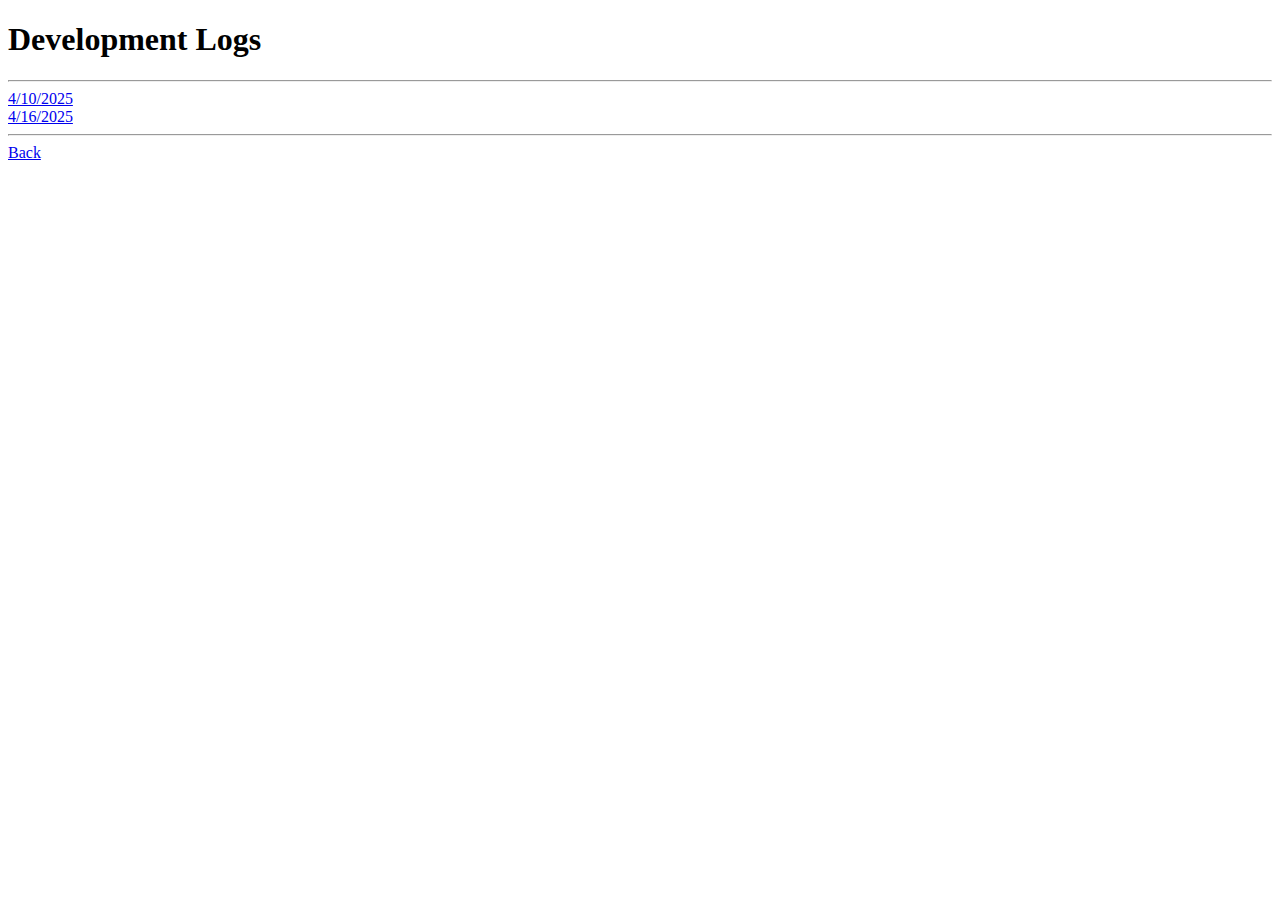
<file: devlog/index.html>
<!DOCTYPE html>

<html>
    <head>
        <title>RPTOI's Devlogs</title>
    </head>
    <body>
        <h1>Development Logs</h1>
        <hr>
        <a href="devlog01.html">4/10/2025</a>
        <br>
        <a href="devlog02.html">4/16/2025</a>
        <hr>
        <footer>
            <a href="../index.html">Back</a>
        </footer>
    </body>
</html>
</file>
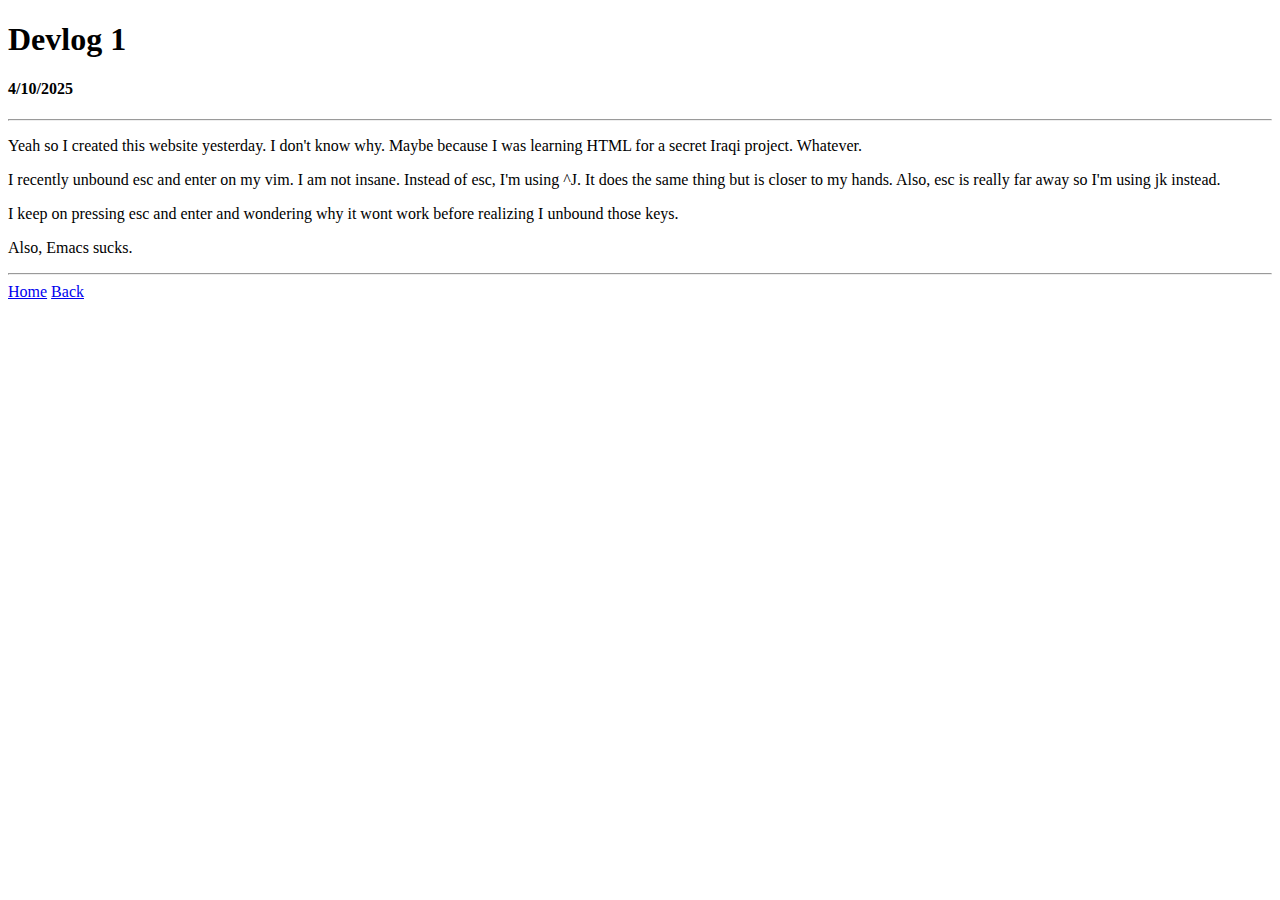
<file: devlog/devlog01.html>
<!DOCTYPE html>

<html>
    <head>
        <title>Devlog 1</title>
    </head>
    <body>
        <h1>Devlog 1</h1>
        <h4>4/10/2025</h4>
        <hr>
        <p>
            Yeah so I created this website yesterday. I don't know why. Maybe
            because I was learning HTML for a secret Iraqi project. Whatever.
        </p>
        <p>
            I recently unbound esc and enter on my vim. I am not insane. Instead of
            esc, I'm using ^J. It does the same thing but is closer to my hands. Also,
            esc is really far away so I'm using jk instead.
        </p>
        <p>
            I keep on pressing esc and enter and wondering why it wont work before
            realizing I unbound those keys.
        </p>
        <p>
            Also, Emacs sucks.
        </p>
        <hr>
        <footer>
            <a href="../index.html">Home</a>
            <a href="index.html">Back</a>
        </footer>
    </body>
</html>
</file>
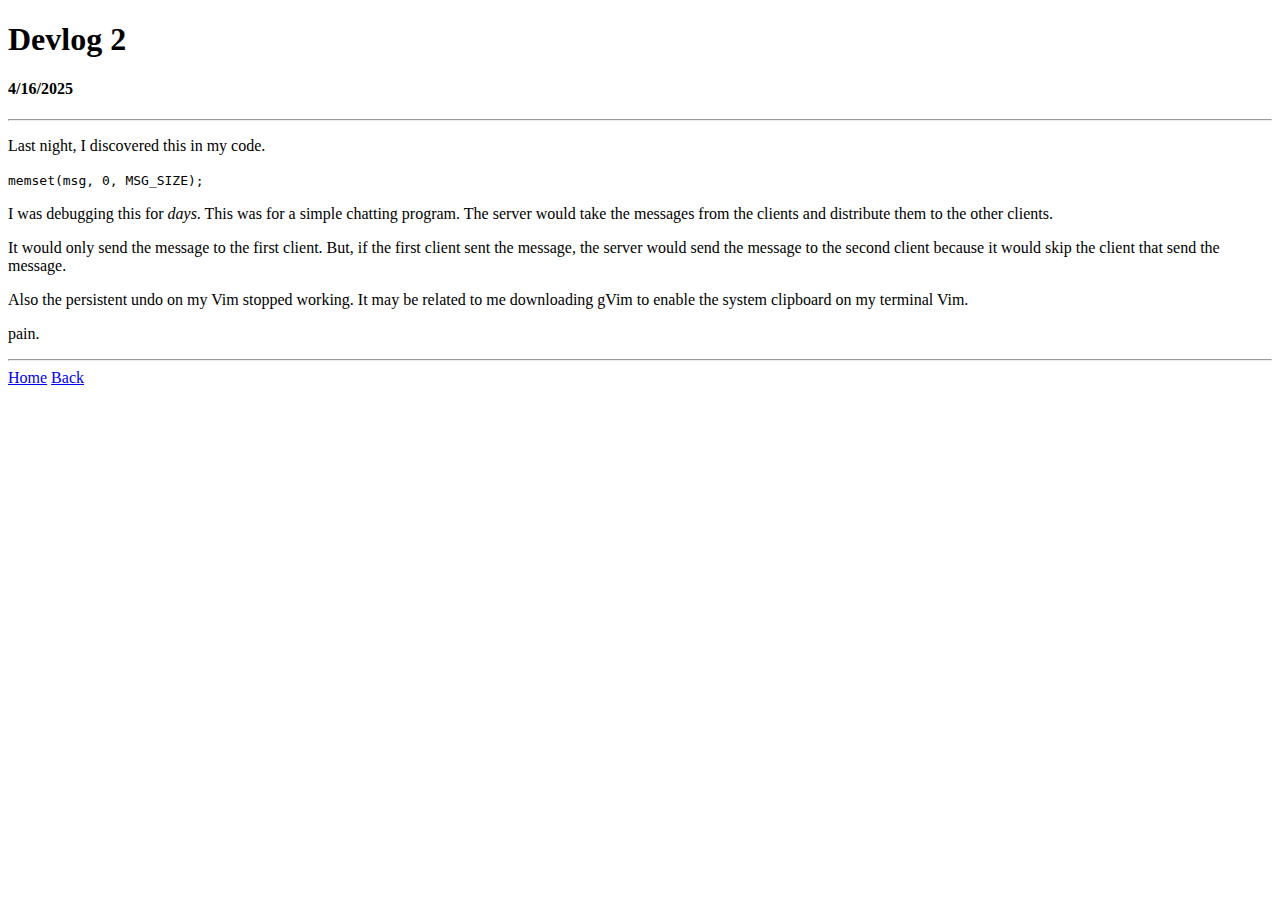
<file: devlog/devlog02.html>
<!DOCTYPE html>

<html>
    <head>
        <title>Devlog 2</title>
    </head>
    <body>
        <h1>Devlog 2</h1>
        <h4>4/16/2025</h4>
        <hr>
		<p>
			Last night, I discovered this in my code.
		</p>
		<code>memset(msg, 0, MSG_SIZE);</code>
		<p>
			I was debugging this for <i>days</i>. This was for a simple chatting program. The server would take the messages from the clients and distribute them to the other clients.
		</p>
		<p>
			It would only send the message to the first client. But, if the first client sent the message, the server would send the message to the second client because it would skip the client that send the message.
		</p>
		<p>
			Also the persistent undo on my Vim stopped working. It may be related to me downloading gVim to enable the system clipboard on my terminal Vim.
		</p>
		<p>
			pain.
		</p>
        <hr>
        <footer>
            <a href="../index.html">Home</a>
            <a href="index.html">Back</a>
        </footer>
    </body>
</html>
</file>
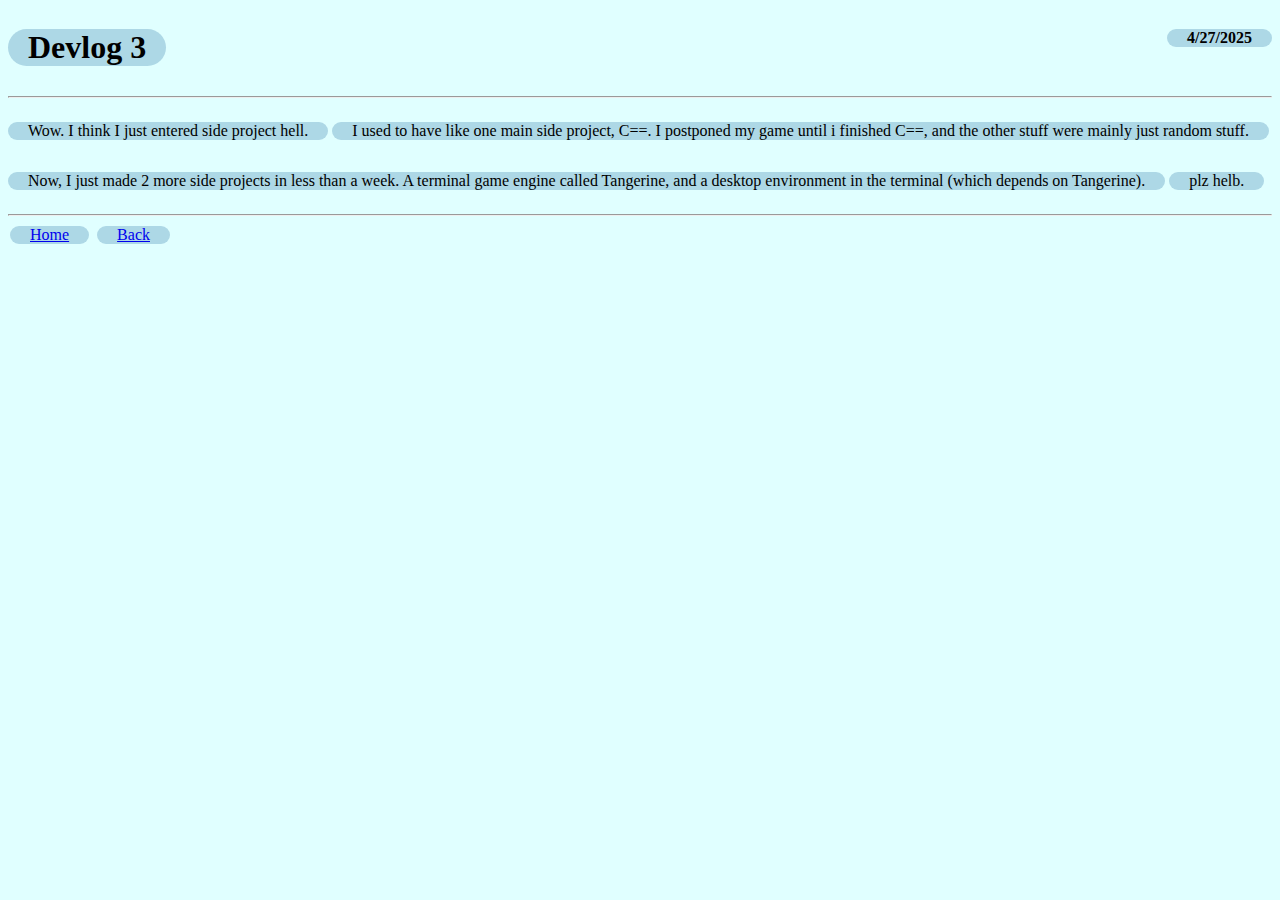
<file: devlog/devlog03.html>
<!DOCTYPE html>

<html>
    <head>
        <title>Devlog 3</title>
	<link rel="stylesheet" href="../style.css">
    </head>
    <body>
        <h1>Devlog 3</h1>
        <h4>4/27/2025</h4>
        <hr>
        <p>
			Wow. I think I just entered side project hell.
		</p>
		<p>
			I used to have like one main side project, C==. I postponed my game until i finished C==, and the other stuff were mainly just random stuff.
		</p>
		<p>
			Now, I just made 2 more side projects in less than a week. A terminal game engine called Tangerine, and a desktop environment in the terminal (which depends on Tangerine).
		</p>
		<p>
			plz helb.
		</p>
        <hr>
        <footer>
            <a href="../index.html">Home</a>
            <a href="index.html">Back</a>
        </footer>
    </body>
</html>
</file>
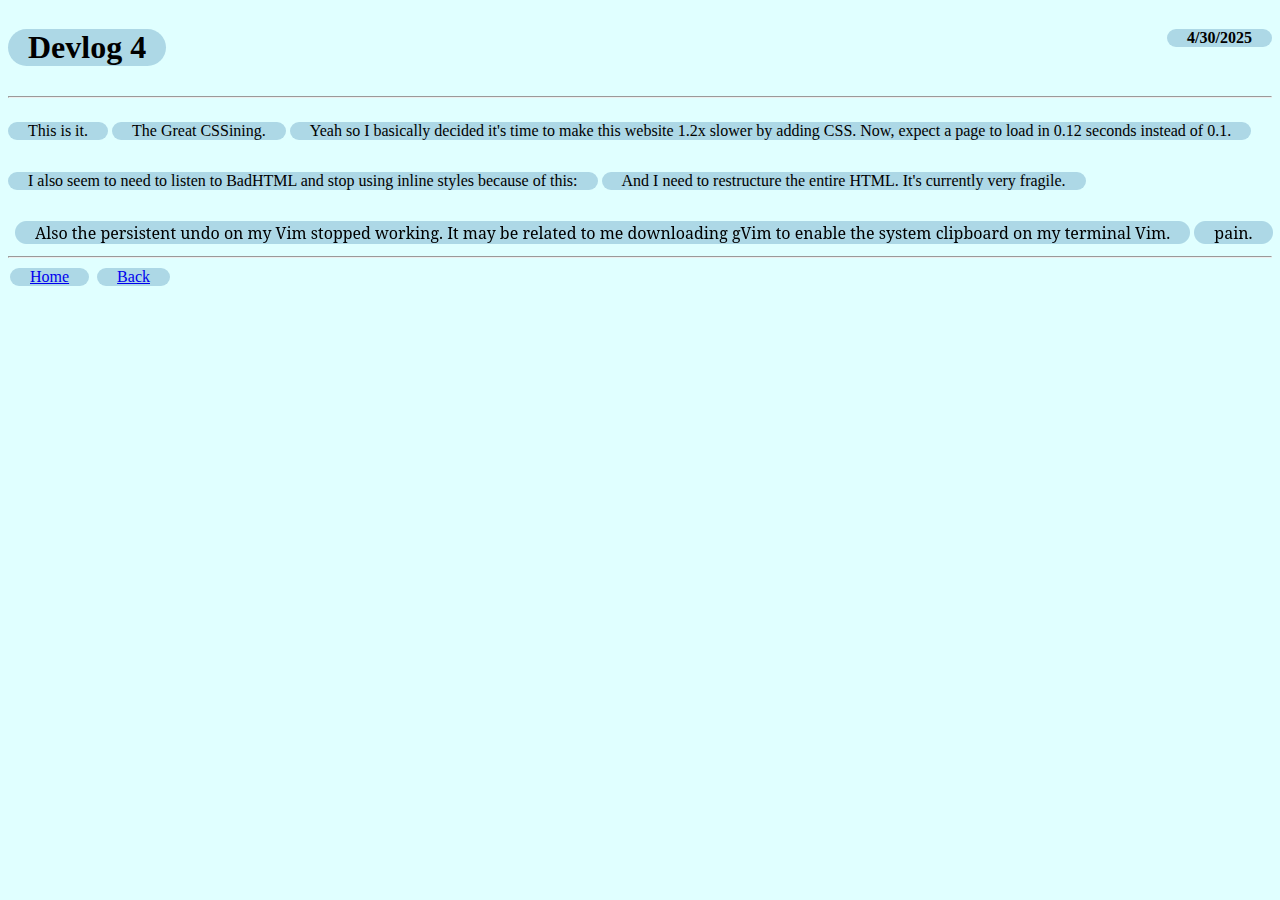
<file: devlog/devlog04.html>
<!DOCTYPE html>

<html>
    <head>
        <title>Devlog 4</title>
        <link rel="stylesheet" href="../style.css">
    </head>
    <body>
        <h1>Devlog 4</h1>
        <h4>4/30/2025</h4>
        <hr>
        <p>
			This is it.
		</p>
		<p>
			The Great CSSining.
		</p>
		<p>
			Yeah so I basically decided it's time to make this website 1.2x slower by adding CSS. Now, expect a page to load in 0.12 seconds instead of 0.1.
		</p>
		<p>
			I also seem to need to listen to BadHTML and stop using inline styles because of this:
		</p>
		<img src="devlog04img.png">
		<p>
			And I need to restructure the entire HTML. It's currently very fragile.
		</p>
        <hr>
        <footer>
            <a href="../index.html">Home</a>
            <a href="index.html">Back</a>
        </footer>
    </body>
</html>
</file>
<file: style.css>
body {
	background-color: lightcyan;
}

h1 {
	background-color: lightblue;
	border-radius: 1000px;
	padding-left: 20px;
	padding-right: 20px;
	display: inline-block;
}

h4 {
	background-color: lightblue;
	border-radius: 1000px;
	padding-left: 20px;
	padding-right: 20px;
	display: inline-block;
	float: right;
}

img {
	border-radius: 50px;
	float: left;
	margin-right: 15px;
}

p {
	background-color: lightblue;
	border-radius: 1000px;
	padding-left: 20px;
	padding-right: 20px;
	display: inline-block;
}

a {
	background-color: lightblue;
	border-radius: 1000px;
	padding-left: 20px;
	padding-right: 20px;
	display: inline-block;
	margin: 2px;
}

code {
	background-color: skyblue;
	border-radius: 5px;
	padding: 2px;
}
</file>
